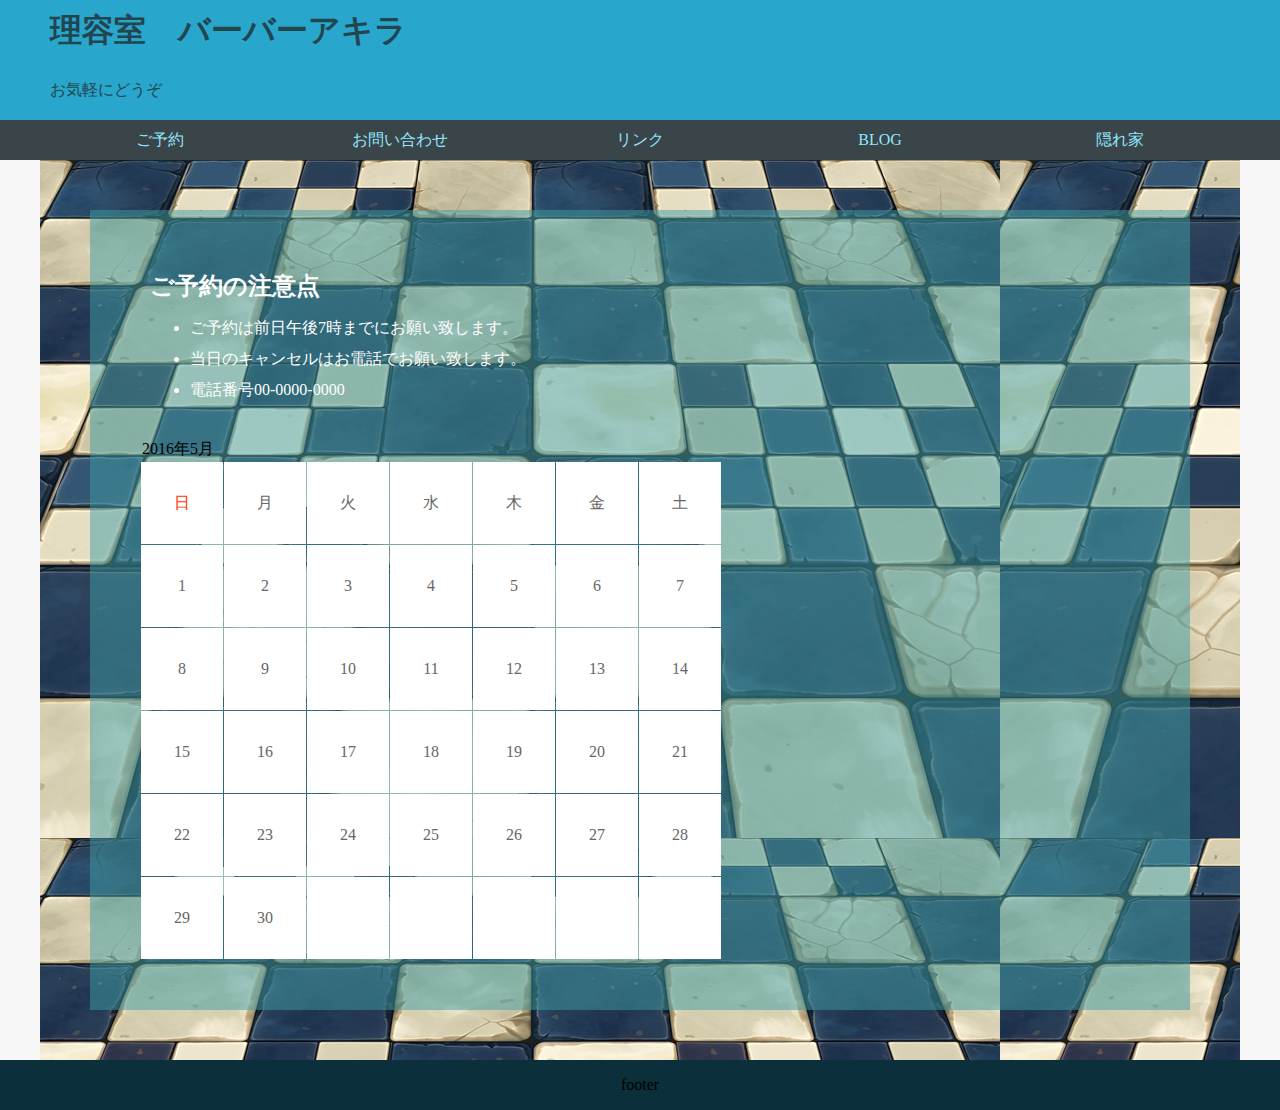
<file: html/introduction.html>
<!DOCTYPE html>
<html lang="ja">
    <head>
        <meta charset="utf-8">
        <link rel="stylesheet" type="text/css" href="./../css/common.css">
        <link rel="stylesheet" type="text/css" href="./../css/introduction.css">
    </head>
    <body>
        <header>
            <div>
                <a href="./index.html">
                    <h1>理容室　バーバーアキラ</h1>
                    <p>お気軽にどうぞ</p>
                </a>
            </div>
            <nav>
                <ul>
                    <li>
                        <a href="./introduction.html">ご予約</a>
                    </li>
                    <li>お問い合わせ</li>
                    <li>リンク</li>
                    <li>BLOG</li>
                    <li>隠れ家</li>
                </ul>
            </nav>
        </header>
        <div id="main">
            <div id="wrapper">
                <section id="outline">
                    <h2 class="font">ご予約の注意点</h2>
                    <ul>
                        <li class="font">ご予約は前日午後7時までにお願い致します。</li>
                        <li class="font">当日のキャンセルはお電話でお願い致します。</li>
                        <li class="font">電話番号00-0000-0000</li>
                    </ul>
                </section>
                <section id="calendar">
                    <table cellspacing="1" cellpadding="1">
                        <tr>
                        <td class="month" colspan="7">2016年5月</td>
                        </tr>
                        <tr>
                        <td align="center" width="80" height="80" bgcolor="#FFFFFF" style="color: #FF3300;">日</td>
                        <td align="center" width="80" bgcolor="#FFFFFF" style="color: #666666;">月</td>
                        <td align="center" width="80" bgcolor="#FFFFFF" style="color: #666666;">火</td>
                        <td align="center" width="80" bgcolor="#FFFFFF" style="color: #666666;">水</td>
                        <td align="center" width="80" bgcolor="#FFFFFF" style="color: #666666;">木</td>
                        <td align="center" width="80" bgcolor="#FFFFFF" style="color: #666666;">金</td>
                        <td align="center" width="80" bgcolor="#FFFFFF" style="color: #666666;">土</td>
                        </tr>
                        <tr>
                        <td align="center" height="80" bgcolor="#FFFFFF" style="color: #666666;">1</td>
                        <td align="center" bgcolor="#FFFFFF" style="color: #666666;">2</td>
                        <td align="center" bgcolor="#FFFFFF" style="color: #666666;">3</td>
                        <td align="center" bgcolor="#FFFFFF" style="color: #666666;">4</td>
                        <td align="center" bgcolor="#FFFFFF" style="color: #666666;">5</td>
                        <td align="center" bgcolor="#FFFFFF" style="color: #666666;">6</td>
                        <td align="center" bgcolor="#FFFFFF" style="color: #666666;">7</td>
                        </tr>
                        <tr>
                        <td align="center" height="80" bgcolor="#FFFFFF" style="color: #666666;">8</td>
                        <td align="center" bgcolor="#FFFFFF" style="color: #666666;">9</td>
                        <td align="center" bgcolor="#FFFFFF" style="color: #666666;">10</td>
                        <td align="center" bgcolor="#FFFFFF" style="color: #666666;">11</td>
                        <td align="center" bgcolor="#FFFFFF" style="color: #666666;">12</td>
                        <td align="center" bgcolor="#FFFFFF" style="color: #666666;">13</td>
                        <td align="center" bgcolor="#FFFFFF" style="color: #666666;">14</td>
                        </tr>
                        <tr>
                        <td align="center" height="80" bgcolor="#FFFFFF" style="color: #666666;">15</td>
                        <td align="center" bgcolor="#FFFFFF" style="color: #666666;">16</td>
                        <td align="center" bgcolor="#FFFFFF" style="color: #666666;">17</td>
                        <td align="center" bgcolor="#FFFFFF" style="color: #666666;">18</td>
                        <td align="center" bgcolor="#FFFFFF" style="color: #666666;">19</td>
                        <td align="center" bgcolor="#FFFFFF" style="color: #666666;">20</td>
                        <td align="center" bgcolor="#FFFFFF" style="color: #666666;">21</td>
                        </tr>
                        <tr>
                        <td align="center" height="80" bgcolor="#FFFFFF" style="color: #666666;">22</td>
                        <td align="center" bgcolor="#FFFFFF" style="color: #666666;">23</td>
                        <td align="center" bgcolor="#FFFFFF" style="color: #666666;">24</td>
                        <td align="center" bgcolor="#FFFFFF" style="color: #666666;">25</td>
                        <td align="center" bgcolor="#FFFFFF" style="color: #666666;">26</td>
                        <td align="center" bgcolor="#FFFFFF" style="color: #666666;">27</td>
                        <td align="center" bgcolor="#FFFFFF" style="color: #666666;">28</td>
                        </tr>
                        <tr>
                        <td align="center" height="80" bgcolor="#FFFFFF" style="color: #666666;">29</td>
                        <td align="center" bgcolor="#FFFFFF" style="color: #666666;">30</td>
                        <td align="center" bgcolor="#FFFFFF" style="color: #FFFFFF;">31</td>
                        <td align="center" bgcolor="#FFFFFF" style="color: #666666;">　</td>
                        <td align="center" bgcolor="#FFFFFF" style="color: #666666;">　</td>
                        <td align="center" bgcolor="#FFFFFF" style="color: #666666;">　</td>
                        <td align="center" bgcolor="#FFFFFF" style="color: #666666;">　</td>
                        </tr>
                    </table>
                </section>
            </div>
        </div>
        <footer>
            <div id="footer-inner">
                <p>footer</p>
            </div>
        </footer>
    </body>
</html>
</file>
<file: css/common.css>
body{
    margin: 0;
    background-color: #f7f7f7;
}

header{
    width: 100%;
    height: 120px;
    margin:0 auto;
    background-color: #28a6cc;
}
header div{
    width: 1200px;
    margin:0 auto 0 auto;
}
header div a{
    text-decoration: none;
    margin: 0;  /*ブラウザが勝手に作っちゃうマージンを０で初期化*/
}
header div a h1, header div a p {
    height: 60px;
    line-height: 60px; /*一行の時のみ、heightの値と同じにすると縦の中央寄せが可能*/
    padding-left: 10px;
    color: #22454f;
    margin:0;
}
header nav{
    width:100%;
    background-color: #394548;
}
header nav li a{
    text-decoration: none;
}
header nav li a:visited, header nav li a:link{
    color:#92e5fe;
}
header ul{
    text-decoration: none;
    padding:0;
    margin: 0 auto;
    width: 1200px;
    height: 40px;
    line-height: 40px;
    background-color: #394548;
}
header ul li{
    list-style:none;
    margin: 0;
    float: left;
    width: 20%; /*100÷li要素の数を百分率で代入すること*/
    height: 40px;
    line-height: 40px;
    color: #92e5fe;
    text-align: center;
}

footer{
    display:table;
    width:100%;
    height:50px;
    margin:auto;
    background:#0b303b;
}
footer #footer-inner{
    display:table-cell;
    vertical-align:middle;
    text-align:center;
}
</file>
<file: css/introduction.css>
#main{
    width:1200px;
    height:auto;
    margin:0 auto 0 auto;
    background-image: url(./../img/main_image04_yuka.jpg);
    overflow:hidden;
}
#main #wrapper{
    margin:50px;
    background-color: rgba(64,156,163,0.5);
}
#main #wrapper #outline{
    padding:50px;
    padding-bottom:20px;
}
#main #wrapper #outline .font{
    margin:10px;
    color:#ffffff;
}
#main #wrapper #calendar{
    padding-left:50px;
    padding-bottom:50px;
}
#main #wrapper #calender table{
    border:0;
    text-align:center;
    background-color: rgba(204,204,204,1);
    font-size: 12px;
    color:#666666;
}
#main #wrapper #calender table .month{
    height:80px;
    background-color: rgba(238,238,238,0.5);
}
</file>
